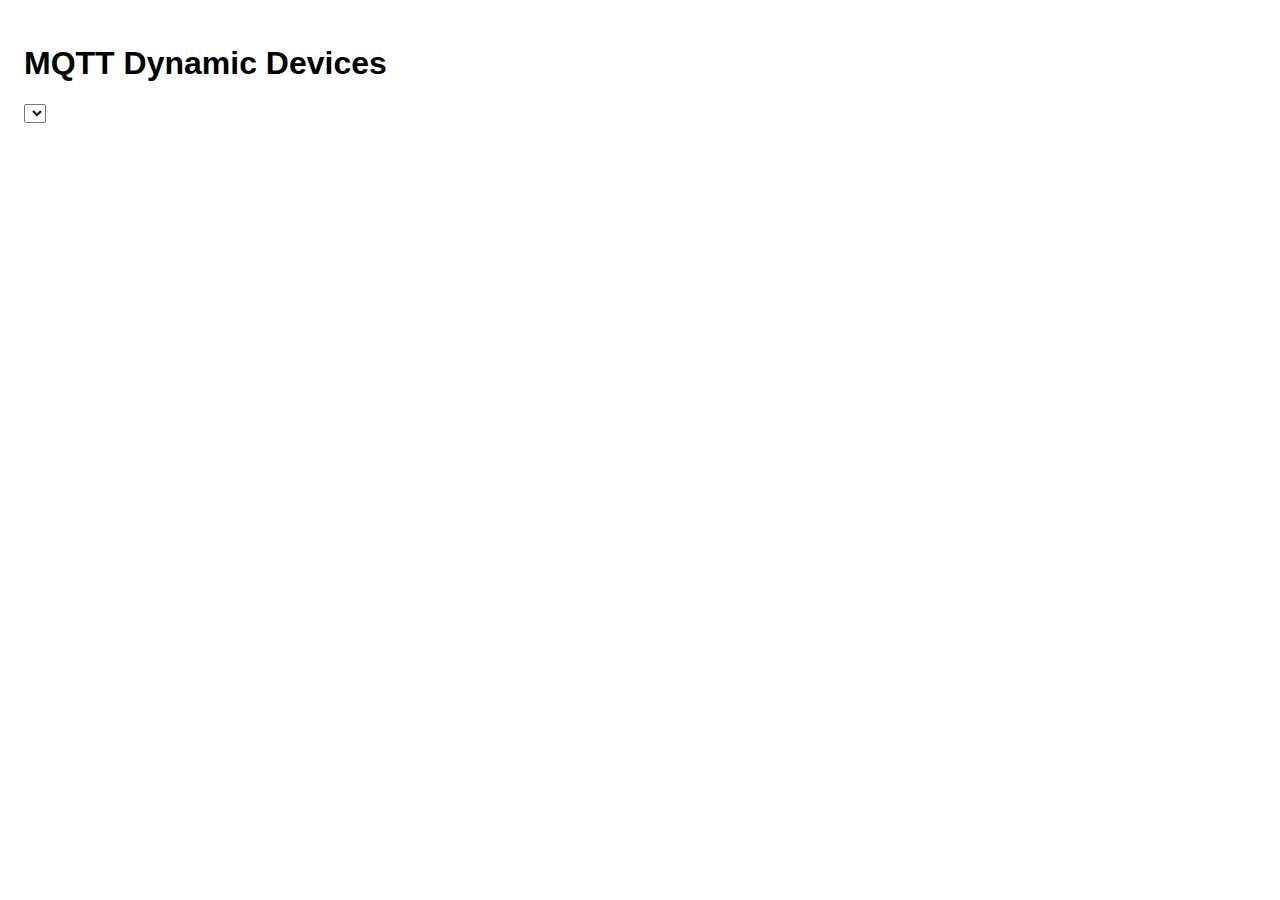
<file: addon/app/webui/index.html>
<!DOCTYPE html>
<html lang="de">
<head>
  <meta charset="UTF-8" />
  <title>MQTT Dynamic Devices</title>
  <link rel="stylesheet" href="style.css">
</head>
<body>
<h1>MQTT Dynamic Devices</h1>

<select id="deviceSelect"></select>
<div id="fields"></div>

<script src="app.js"></script>
<div id="deviceDetails"></div>
</body>
</html>
</file>
<file: addon/app/webui/style.css>
body {
  font-family: sans-serif;
  padding: 1em;
}

label {
  display: block;
  margin: 4px 0;
}
</file>
